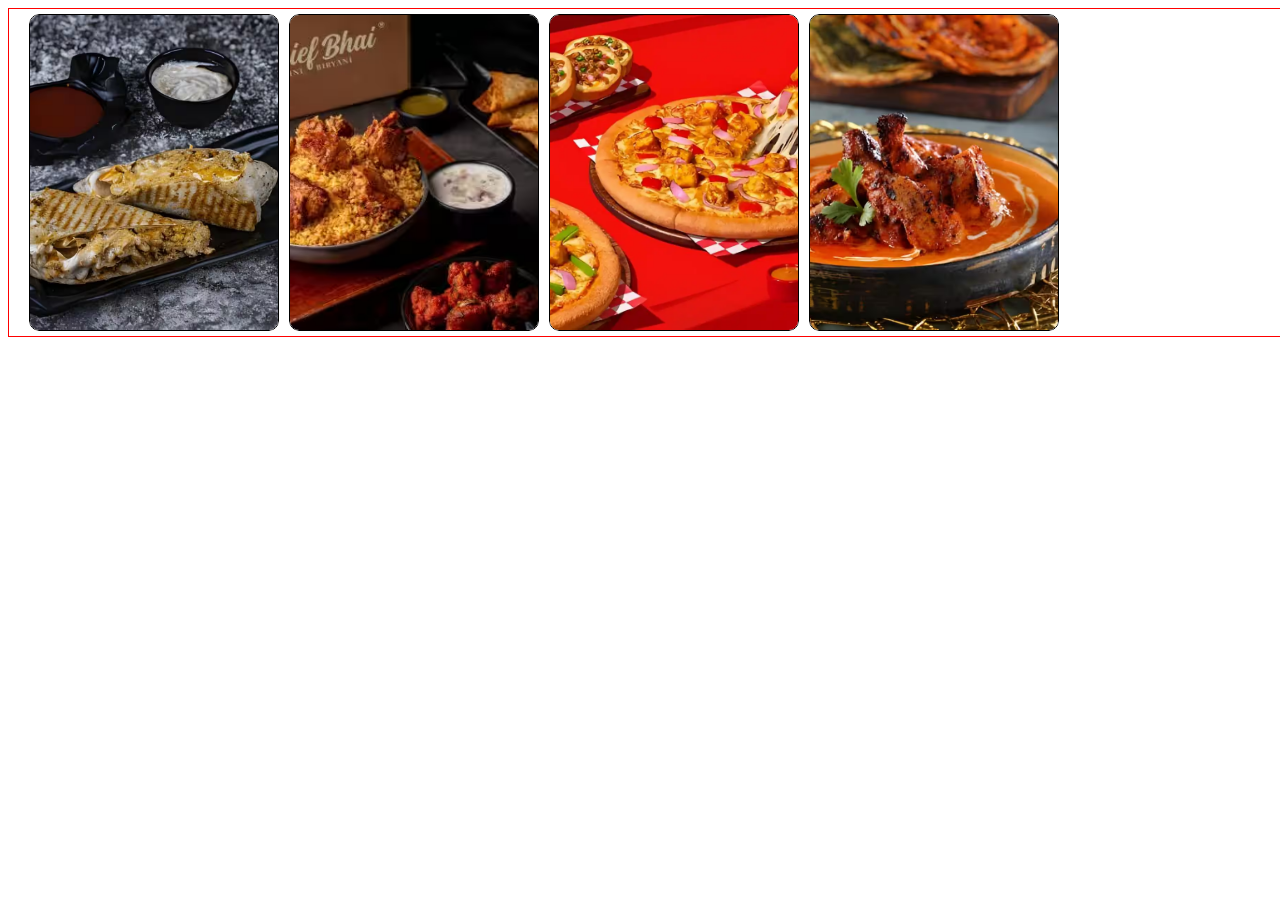
<file: food-cat-animation/index.html>
<!DOCTYPE html>
<html lang="en">

<head>
    <meta charset="UTF-8">
    <meta name="viewport" content="width=device-width, initial-scale=1.0">
    <title>practice</title>
    <link rel="stylesheet" href="style.css">
</head>

<body>
    <div class="container row">
        <div class="box box-1">
            <div class="box-header row">
                <div class="img"> <img src="Images/smoky-docky.avif" alt="image not found"> </div>
            </div>
            <div class="content column">
                <div class="content name-rating row sp-between">
                    <div class="product-name">Name of the product</div>
                    <div class="product-rating">4.1</div>
                </div>
                <div class="content description-price row sp-between">
                    <div class="product-description"> This is product description </div>
                    <div class="price">Rs 400 </div>
                </div>
            </div>
        </div>
        <div class="box box-2">
            <div class="box-header row">
                <div class="img"> <img src="Images/biryani.avif" alt="image not found"> </div>
            </div>
            <div class="content column">
                <div class="content name-rating row sp-between">
                    <div class="product-name">Name of the product</div>
                    <div class="product-rating">4.1</div>
                </div>
                <div class="content description-price row sp-between">
                    <div class="product-description"> This is product description </div>
                    <div class="price">Rs 400 </div>
                </div>
            </div>
        </div>
        <div class="box box-3">
            <div class="box-header row">
                <div class="img"> <img src="Images/pizza-hut.webp" alt="image not found"> </div>
            </div>
            <div class="content column">
                <div class="content name-rating row sp-between">
                    <div class="product-name">Name of the product</div>
                    <div class="product-rating">4.1</div>
                </div>
                <div class="content description-price row sp-between">
                    <div class="product-description"> This is product description </div>
                    <div class="price">Rs 400 </div>
                </div>
            </div>
        </div>
        <div class="box box-4">
            <div class="box-header row">
                <div class="img"> <img src="Images/punjab-grill.avif" alt="image not found"> </div>
            </div>
            <div class="content column">
                <div class="content name-rating row sp-between">
                    <div class="product-name">Name of the product</div>
                    <div class="product-rating">4.1</div>
                </div>
                <div class="content description-price row sp-between">
                    <div class="product-description"> This is product description </div>
                    <div class="price">Rs 400 </div>
                </div>
            </div>
        </div>
    </div><!--container-->
</body>

</html>
</file>
<file: food-cat-animation/style.css>
\* {
    box-sizing: border-box;
    padding: 0px;
    margin: 0px;
}

.row {
    display: flex;
}

.column {
    display: flex;
    flex-flow: column;
}

.sp-between {
    justify-content: space-between
}

.container {
    border:1px solid red;
    width: 100%;
    padding: 5px 20px;
    gap: 10px;
    display: flex;
    /* flex-wrap: wrap; */
    transition:all 0.3 ease-in-out;
}

.img {
    border: 1px solid black;
    width: 350px;
    height: 315px;
    overflow: hidden;
    border-radius: 10px;
}

img {
    width:100%;
    height: 100%;
    object-fit: cover;
    transition:transform 0.4s ease;
}

.box {
    /* border: 2px solid green; */
    background-color: white;
    border-radius: 10px;
    width: 250px;
    transition: all 0.5s ease;
    overflow: hidden;
    cursor: pointer;
}

.box:hover {
    width: 350px;
    margin:0px 5px;
    /* transform: scale(1.05); */
    transform: scaleX(1.05);
    box-shadow: 0 4px 15px gray;
}

.box:hover .content {
    display: flex;
}

.box:hover .img {
    width: 350px;
    height: 250px;
    /* transform: scale(1.1); */
}

.content {
    padding:5px 10px;
    white-space: nowrap;
    display: none;
    /* gap:5px; */
}

.product-name,
.product-description {
    width: 60%;
    overflow: hidden;
    text-overflow: ellipsis;
}
</file>
